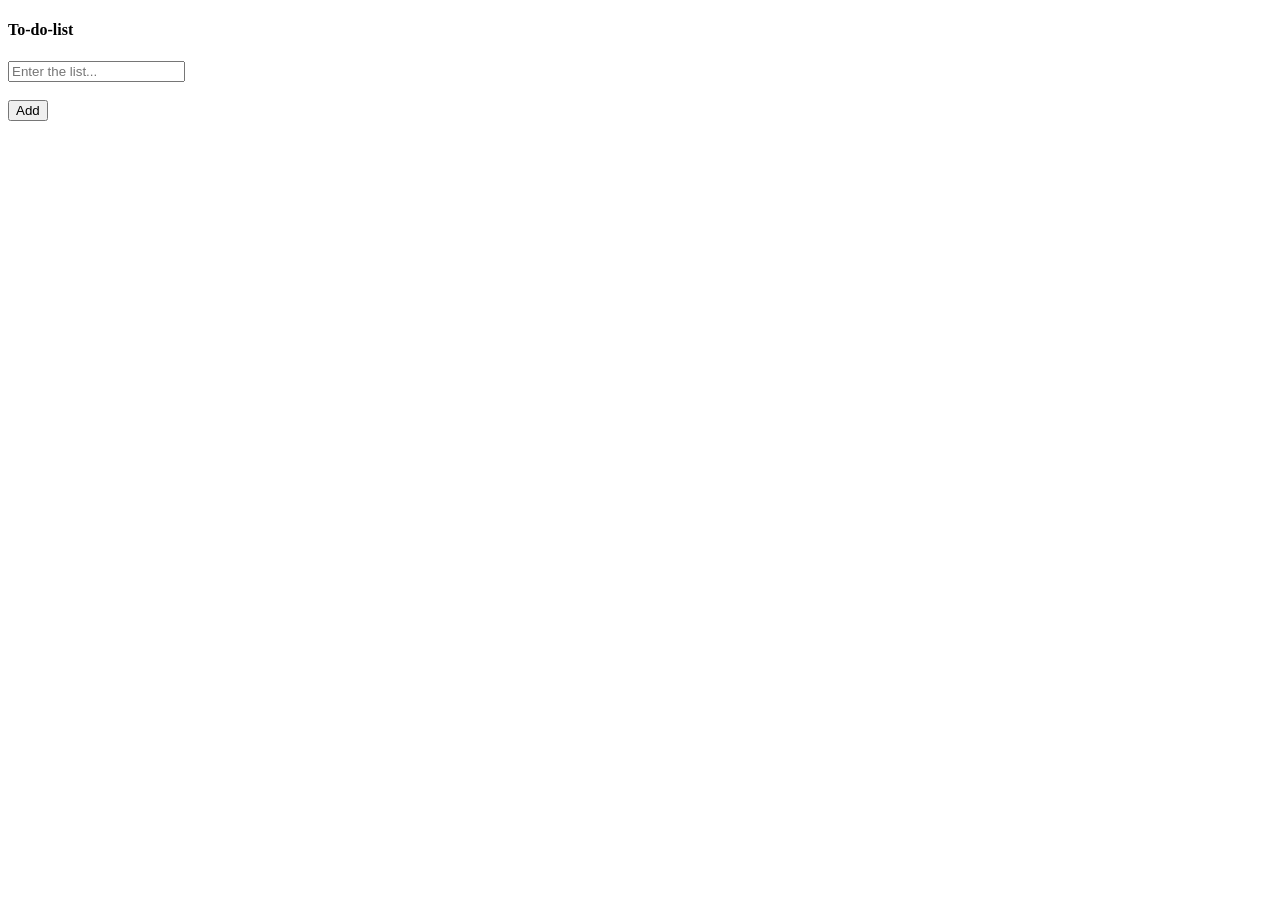
<file: To-do-list/Index.html>
<!DOCTYPE html>
<html lang="en">
<head>
  <meta charset="UTF-8">
  <meta name="viewport" content="width=device-width, initial-scale=1">
  <title>To-Do List App</title>
</head>
  <body>
    <div class="cantainer">
     <h4>To-do-list<h4>
       <input type="text" id="inputBox" placeholder="Enter the list..."> 
       <br> </br>
         <button onclick="AddTask()">Add</button>
      
      <br> </br>
        <ul id="list-container">
          </div>
       </body>
<html>
</file>
